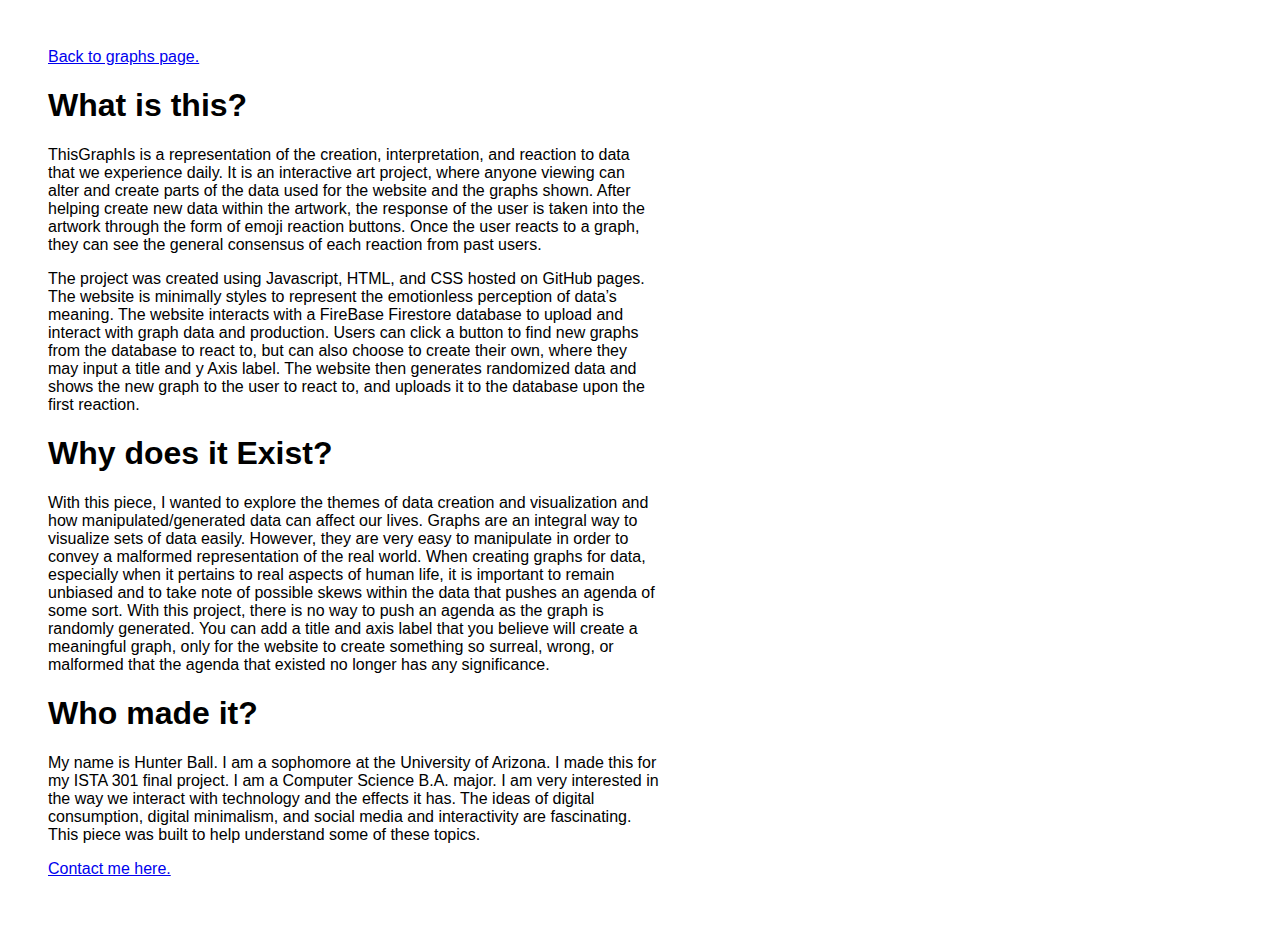
<file: statement.html>
<!doctype html>
<html>
    <head>
        <title>This Graph Is? Artist Statement</title>
        <link rel = "stylesheet" type = "text/css" href = "style.css">
        <meta name="viewport" content="width=device-width, initial-scale=1.0">
        <meta name="description" content="An Art project by Hunter Ball">
    </head>
    <body>
        <div class = "text">
            <a href = "index.html">Back to graphs page.</a>
            <h1>What is this?</h1>
            <p>ThisGraphIs is a representation of the creation, interpretation, and reaction to data that we experience daily. It is an interactive art project, where anyone viewing can alter and create parts of the data used for the website and the graphs shown. After helping create new data within the artwork, the response of the user is taken into the artwork through the form of emoji reaction buttons. Once the user reacts to a graph, they can see the general consensus of each reaction from past users.</p>
            <p>The project was created using Javascript, HTML, and CSS hosted on GitHub pages. The website is minimally styles to represent the emotionless perception of data’s meaning. The website interacts with a FireBase Firestore database to upload and interact with graph data and production. Users can click a button to find new graphs from the database to react to, but can also choose to create their own, where they may input a title and y Axis label. The website then generates randomized data and shows the new graph to the user to react to, and uploads it to the database upon the first reaction.</p>
            <h1>Why does it Exist?</h1>
            <p>With this piece, I wanted to explore the themes of data creation and visualization and how manipulated/generated data can affect our lives. Graphs are an integral way to visualize sets of data easily. However, they are very easy to manipulate in order to convey a malformed representation of the real world. When creating graphs for data, especially when it pertains to real aspects of human life, it is important to remain unbiased and to take note of possible skews within the data that pushes an agenda of some sort. With this project, there is no way to push an agenda as the graph is randomly generated. You can add a title and axis label that you believe will create a meaningful graph, only for the website to create something so surreal, wrong, or malformed that the agenda that existed no longer has any significance.</p>
            <h1>Who made it?</h1>
            <p>My name is Hunter Ball. I am a sophomore at the University of Arizona. I made this for my ISTA 301 final project. I am a Computer Science B.A. major. I am very interested in the way we interact with technology and the effects it has. The ideas of digital consumption, digital minimalism, and social media and interactivity are fascinating. This piece was built to help understand some of these topics.</p>
            <a href = "mailto:hunterball@email.arizona.edu">Contact me here.</a>
        </div>
    </body>
</html>
</file>
<file: style.css>
html {
    font-family:'Lucida Sans', 'Lucida Sans Regular', 'Lucida Grande', 'Lucida Sans Unicode', Geneva, Verdana, sans-serif;
    padding: 20px;
}
#title {
    text-align: center;
}
canvas {
    margin-left: auto;
    margin-right: auto;
}
#reaction-container {
    max-width: 80%;
    margin-right: auto;
    margin-left: auto;
    text-align: center;
}
#reaction-container ul {
    text-align: center;
    margin: 0;
    padding: 0;
}
#reaction-container ul li {
    display: inline-block;
    padding: 10px;
    margin-left: 0;
    margin-right: 0;
    color: #404040;
    font-size: 25px;
}
#reaction-container ul li button {
    font-size: 25px;
}
#reaction-container ul li button.selected {
    background-color: red;
}
#reaction-container ul li span {
    display: inline-block;
    padding-right: 5px;
}
#vote-remove {
    font-size: 10px;
    color: #808080;
}

#navigation {
    position: fixed;
    bottom: 0;
    padding: 10px;
    font-size: 10px;
}

div.text {
    padding: 20px;
    width: 50%
}
</file>
